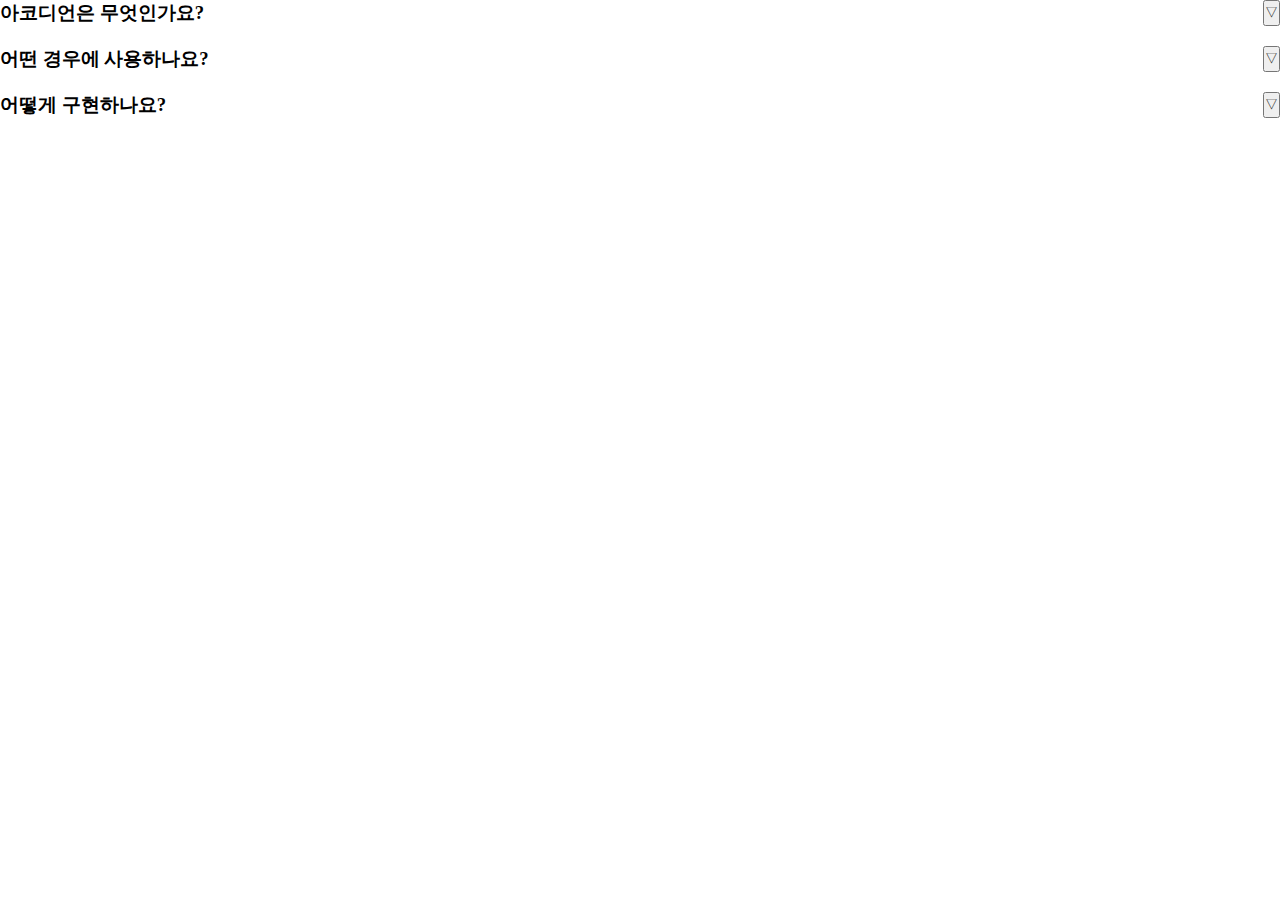
<file: index.html>
<!DOCTYPE html>
<html lang="ko">
  <head>
    <meta charset="UTF-8" />
    <meta name="viewport" content="width=device-width, initial-scale=1.0" />
    <title>slide Test</title>
    <link rel="stylesheet" href="./src/common.css" />
    <link rel="stylesheet" href="./src/accordion.css" />
  </head>
  <body>
    <main class="page-main">
      <section class="area-accordion js-accordion">
      </section>
    </main>

    <!-- <script type="module" src="/src/mock-data/slide-index.js"></script> -->
    <!-- <script src="./src/slide.js"></script> -->
    <script src="./src/accordion.js"></script>
    <script src="./src/page.js"></script>
  </body>
</html>
</file>
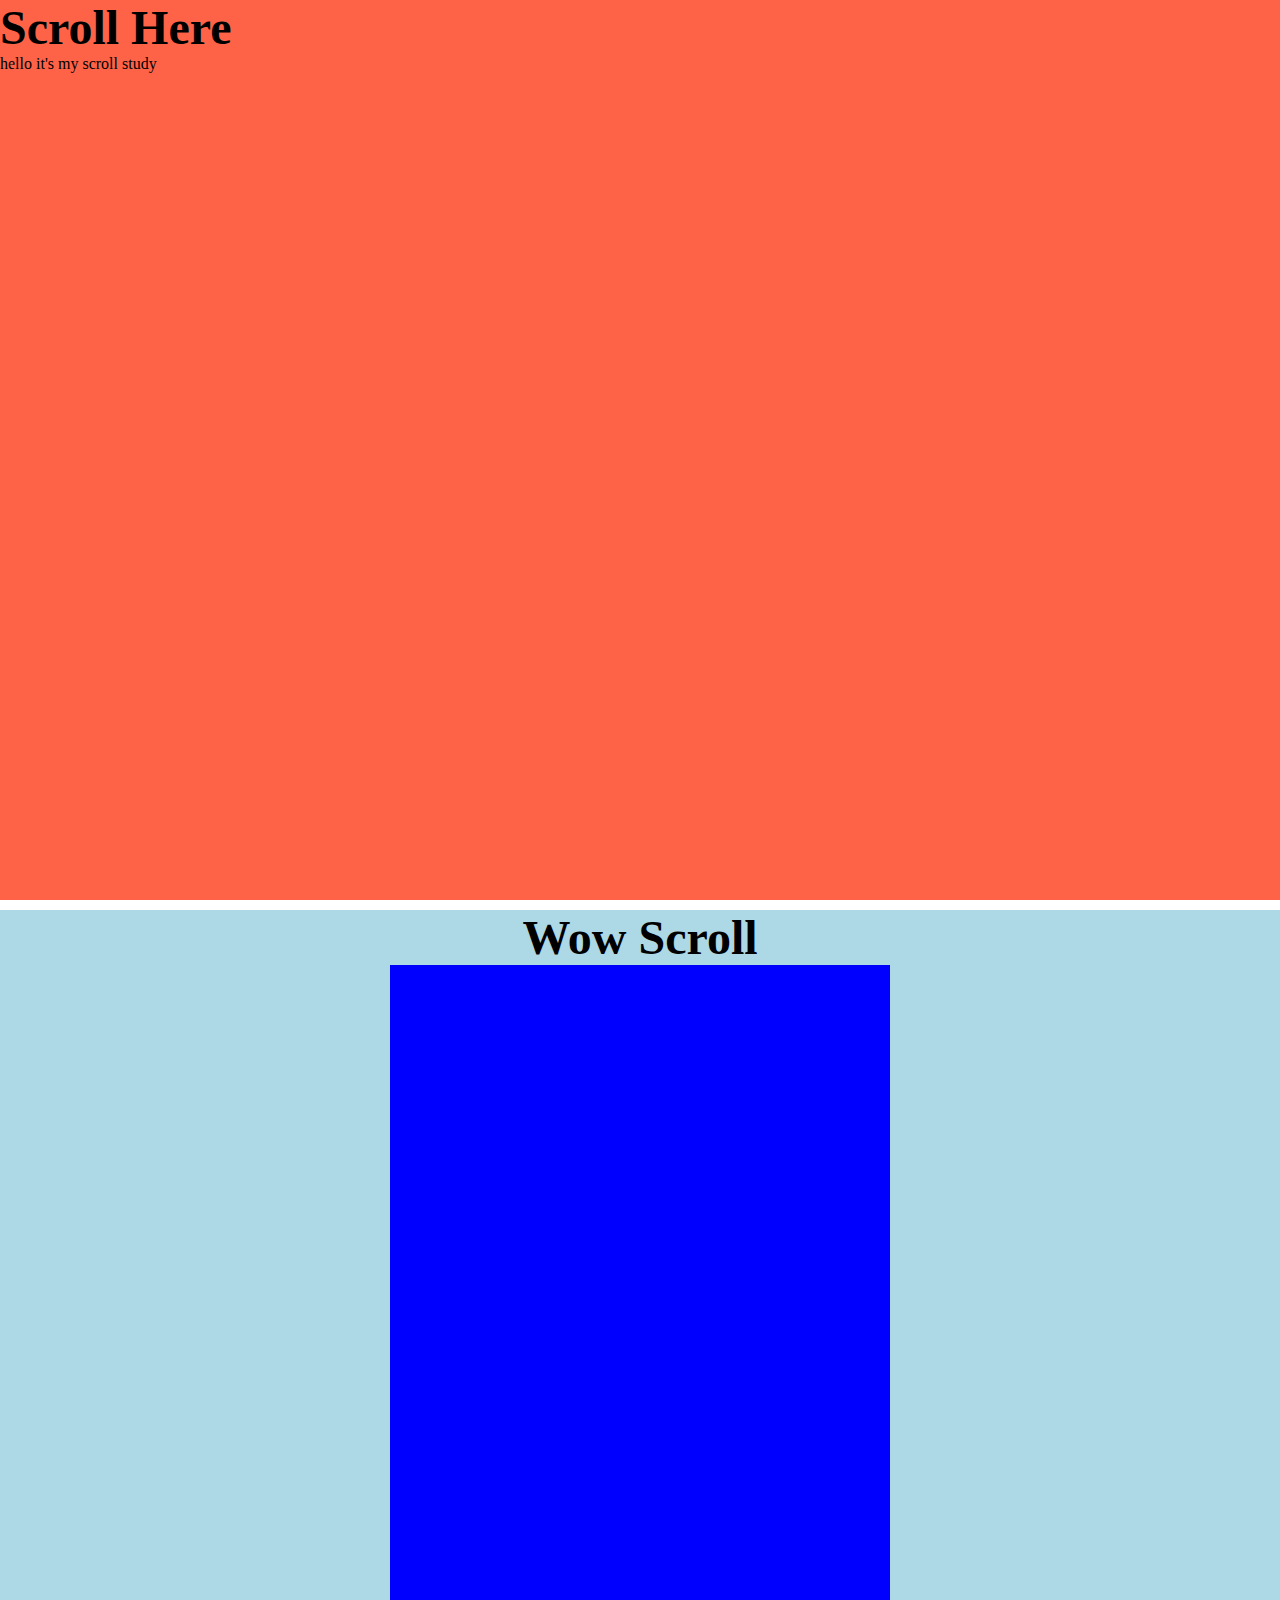
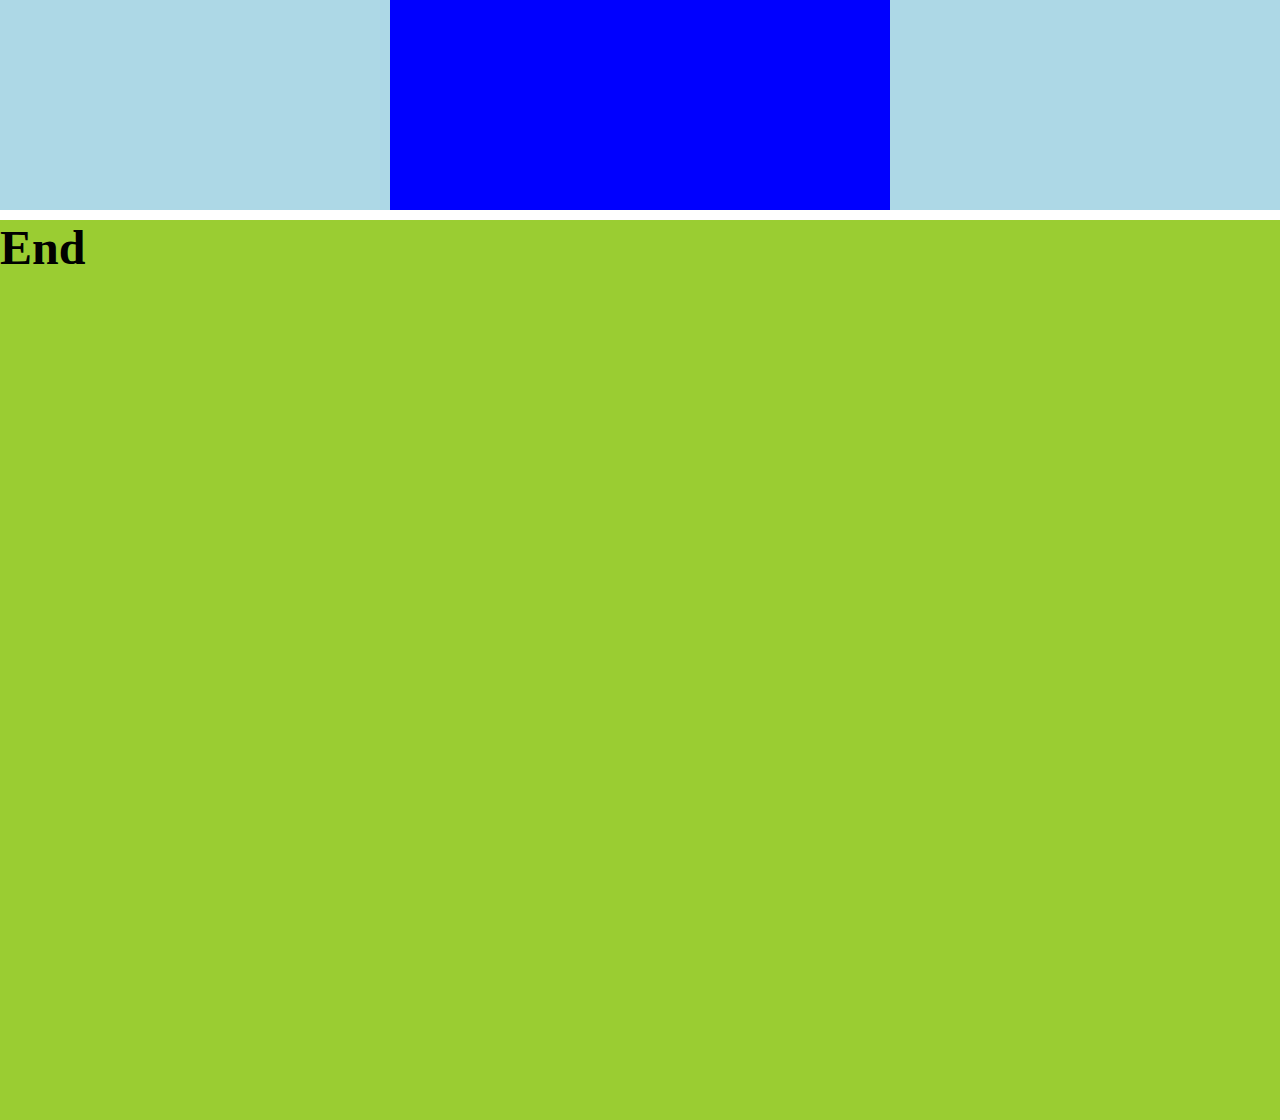
<file: vs-study-list/scroll.html>
<!DOCTYPE html>
<html lang="ko">
<head>
  <meta charset="UTF-8" />
  <meta name="viewport" content="width=device-width, initial-scale=1.0" />
  <title>Scroll Reveal Test</title>
  <link rel="stylesheet" href="../src/scroll-styles.css" />
</head>
<body>
  <main class="page-main">
    <section class="area-section01">
      <h2 class="title">Scroll Here</h2>
      <p>hello it's my scroll study</p>
    </section>

    <section class="area-section02">
      <h2 class="title">Wow Scroll</h2>

      <div class="box-scroll">
        <div class="item">it's me</div>
      </div>
    </section>

    <section class="area-section03">
      <h2 class="title">End</h2>
    </section>
  </main>
  
  <script src="../src/scroll.js"></script>
</body>
</html>
</file>
<file: src/common.css>
* {
  padding: 0;
  margin: 0;
  box-sizing: border-box;
}
</file>
<file: src/accordion.css>
* {
  margin: 0;
  padding: 0;
  box-sizing: border-box;
}

.box-accordion{
  display: flex;
  flex-direction: column;
  gap: 20px;
}
.box-title {
  display: flex;
  justify-content: space-between;
}
.content {
  display:none;
}
.content.open{
  display:block;
}
</file>
<file: src/scroll-styles.css>
* {
  padding: 0;
  margin: 0;
  box-sizing: border-box;
}

/* common */
.title {
  font-size: 3rem;
}

.area-section01,
.area-section02,
.area-section03 {
  width:100%;
  height:100vh;
}

/* main */
.page-main {
  display: flex;
  flex-direction: column;
  justify-content: center;
  align-items: center;
  gap:10px;
}

.area-section01 {
  background:tomato;
}

.area-section02 {
  display: flex;
  flex-direction: column;
  justify-content: center;
  align-items: center;
  background:lightblue;
    overflow: hidden;
  }
  .box-scroll {
  position: relative;
  width: 500px;
  height: 100vh;
  background: blue;
  color: #fff;
  text-align: center;
  font-size: 2rem;
    }
    .item{
      width: 100%;
      height: 200px;
      position: absolute;
      left: 0;
      right: 0;
      bottom: 0;
      background: pink;
      transform: translateY(100%);
    }

    .area-section02.--active .item {
      transform: translateY(0);
    }

.area-section03 {
  background:yellowgreen;
}
</file>
